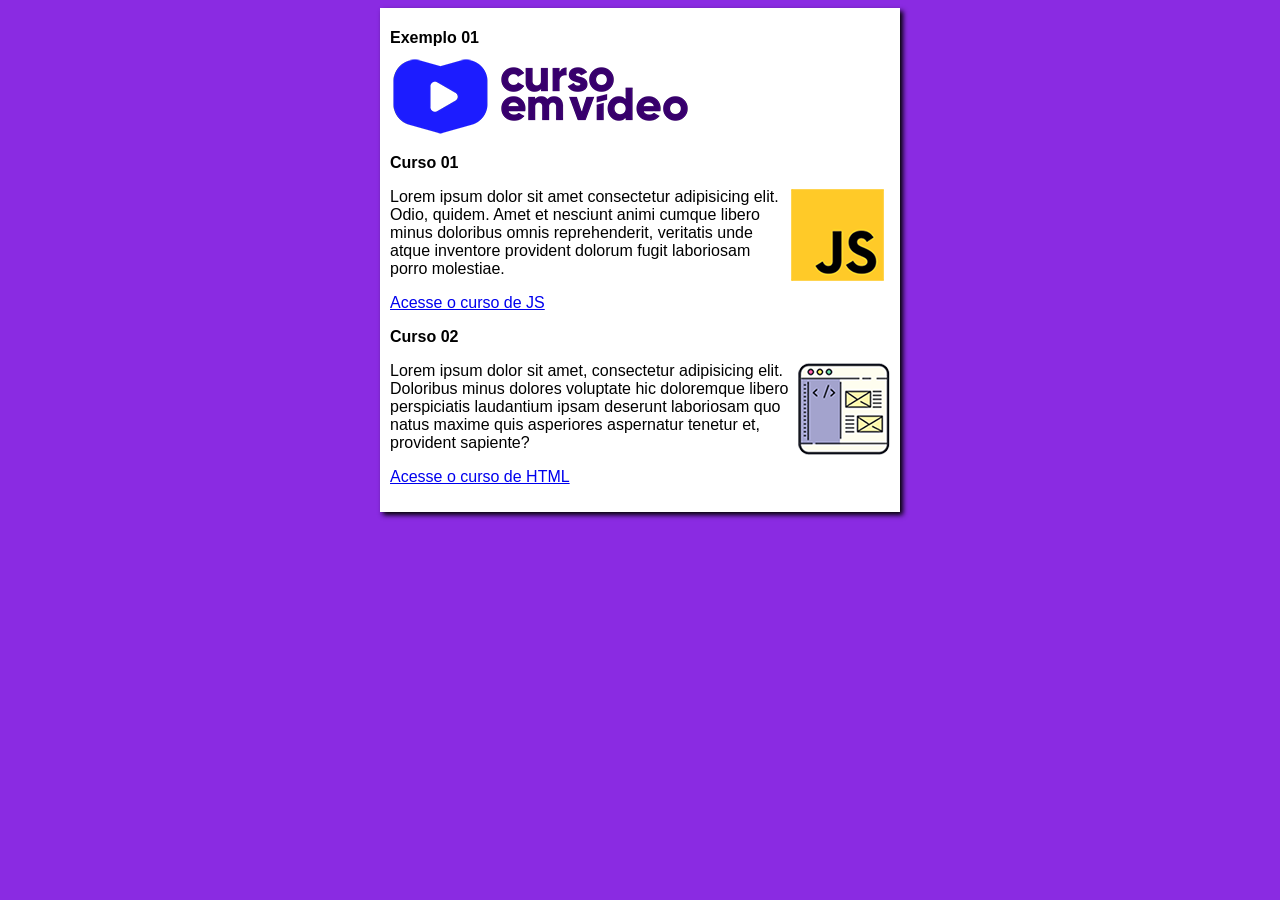
<file: index.html>
<!DOCTYPE html>
<html lang="en">
<head>
    <meta charset="UTF-8">
    <meta http-equiv="X-UA-Compatible" content="IE=edge">
    <meta name="viewport" content="width=device-width, initial-scale=1.0">
    <title>Site Teste</title>
    <link rel="stylesheet" href="style.css">
</head>
<body>
    <main>
        <header>
            <h1>Exemplo 01</h1>
            <img src="imagens/curso-em-video-cor.png" alt="Curso em Video">
        </header>

        <article>
            <h2>Curso 01</h2>
            <img class="lado" src="imagens/curso-javascript.png" alt="Curso JS">
            <p>Lorem ipsum dolor sit amet consectetur adipisicing elit. Odio, quidem. Amet et nesciunt animi cumque libero minus doloribus omnis reprehenderit, veritatis unde atque inventore provident dolorum fugit laboriosam porro molestiae.</p>
            <p><a href="curso-js.html">Acesse o curso de JS</a></p>
        </article>

        <article>
            <h2>Curso 02</h2>
            <img class="lado" src="imagens/curso-html-css.png" alt="">
            <p>Lorem ipsum dolor sit amet, consectetur adipisicing elit. Doloribus minus dolores voluptate hic doloremque libero perspiciatis laudantium ipsam deserunt laboriosam quo natus maxime quis asperiores aspernatur tenetur et, provident sapiente?</p>
            <p><a href="curso-html.html">Acesse o curso de HTML</a></p>
        </article>
    </main>
</body>
</html>
</file>
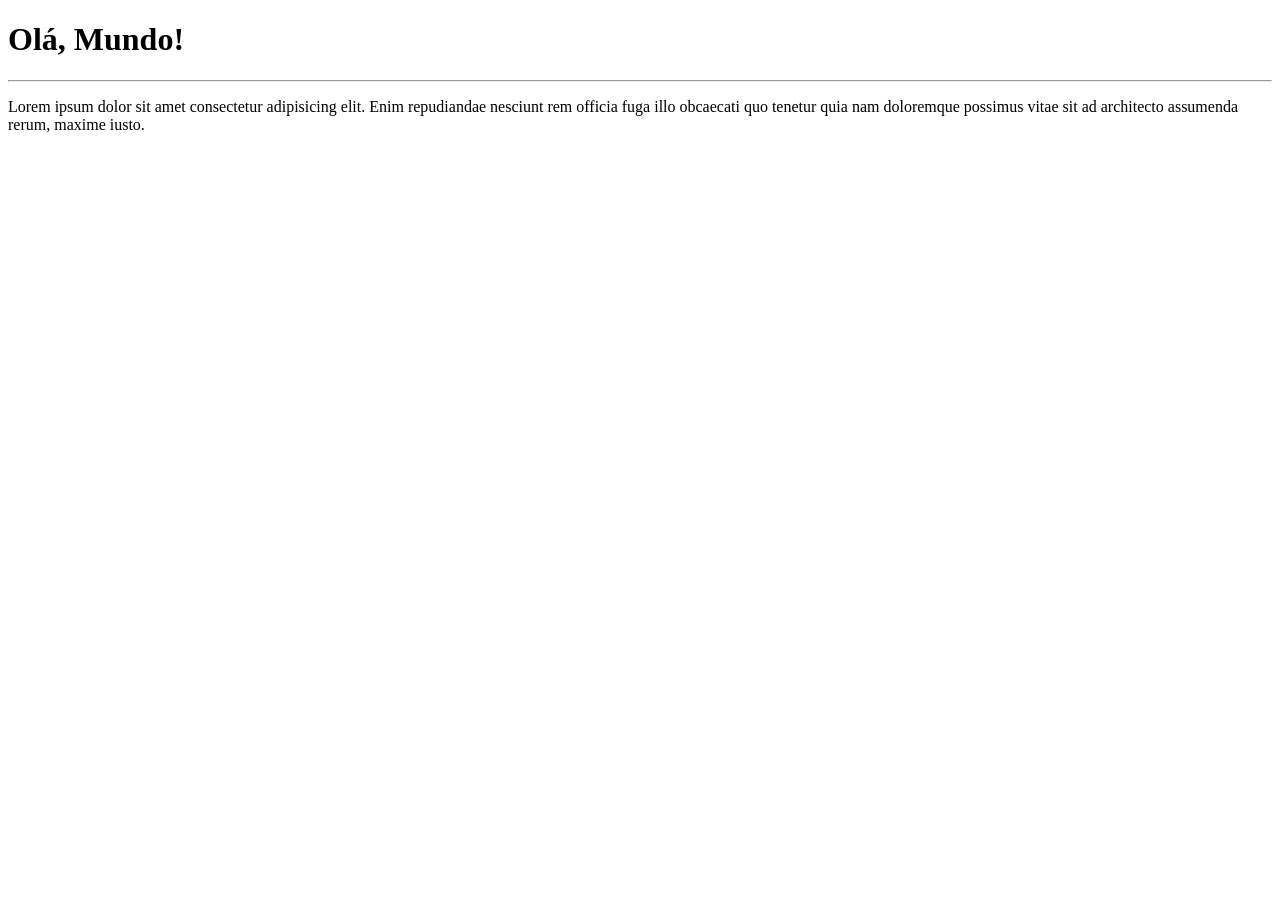
<file: site-exemplo/index.html>
<!DOCTYPE html>
<html lang="en">
<head>
    <meta charset="UTF-8">
    <meta http-equiv="X-UA-Compatible" content="IE=edge">
    <meta name="viewport" content="width=device-width, initial-scale=1.0">
    <title>Site exemplo</title>
</head>
<body>
    <h1>Olá, Mundo!</h1>
    <hr>
    <p>Lorem ipsum dolor sit amet consectetur adipisicing elit. Enim repudiandae nesciunt rem officia fuga illo obcaecati quo tenetur quia nam doloremque possimus vitae sit ad architecto assumenda rerum, maxime iusto.</p>
</body>
</html>
</file>
<file: style.css>
* {
    font-family: Arial, Helvetica, sans-serif;
    font-size: 16px;
}

body {
    background-color: blueviolet;
}

img.lado {
    float: right;
}

main {
    background-color: white;
    width: 500px;
    margin: auto;
    padding: 10px;
    box-shadow: 3px 3px 5px #000000;
}
</file>
